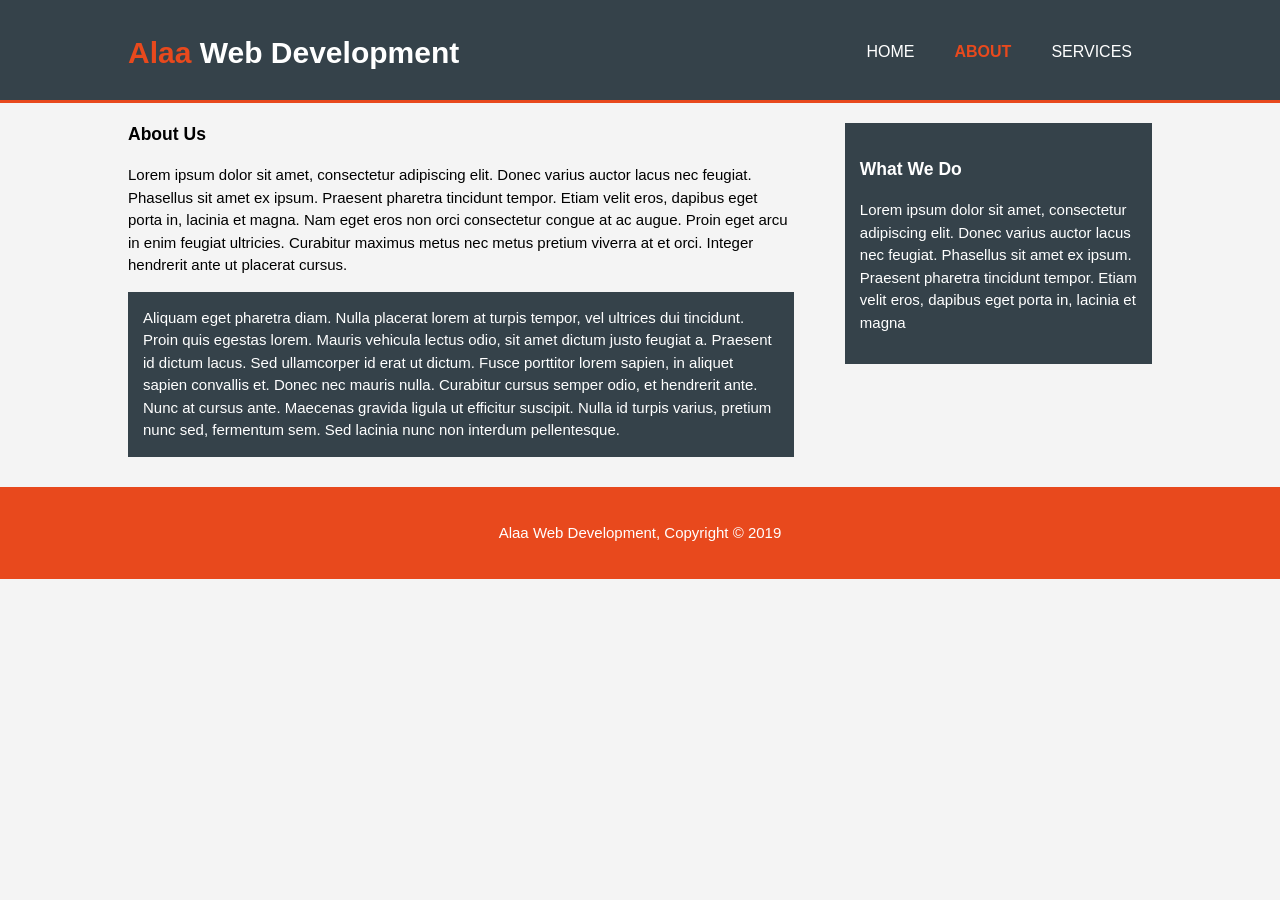
<file: about.html>
<!DOCTYPE html>
<html>
  <head>
    <meta charset="utf-8">
    <meta name="viewport" content="width=device-width">
    <meta name="description" content="Affordable and professional web development">
	  <meta name="keywords" content="web design, affordable web development, professional web development">
  	<meta name="author" content="Brad Traversy">
    <title>Alaa Web Development | About</title>
    <link rel="stylesheet" href="style.css">
  </head>
  <body>
    <header>
      <div class="container">
        <div id="branding">
          <h1><span class="highlight">Alaa</span> Web Development</h1>
        </div>
        <nav>
          <ul>
            <li><a href="Web.html">Home</a></li>
            <li class="current"><a href="about.html">About</a></li>
            <li><a href="services.html">Services</a></li>
          </ul>
        </nav>
      </div>
    </header>

    <section id="main">
      <div class="container">
        <article id="main-col">
          <h1 class="page-title">About Us</h1>
          <p>
            Lorem ipsum dolor sit amet, consectetur adipiscing elit. Donec varius auctor lacus nec feugiat. Phasellus sit amet ex ipsum. Praesent pharetra tincidunt tempor. Etiam velit eros, dapibus eget porta in, lacinia et magna. Nam eget eros non orci consectetur congue at ac augue. Proin eget arcu in enim feugiat ultricies. Curabitur maximus metus nec metus pretium viverra at et orci. Integer hendrerit ante ut placerat cursus.
          </p>
          <p class="dark">
Aliquam eget pharetra diam. Nulla placerat lorem at turpis tempor, vel ultrices dui tincidunt. Proin quis egestas lorem. Mauris vehicula lectus odio, sit amet dictum justo feugiat a. Praesent id dictum lacus. Sed ullamcorper id erat ut dictum. Fusce porttitor lorem sapien, in aliquet sapien convallis et. Donec nec mauris nulla. Curabitur cursus semper odio, et hendrerit ante. Nunc at cursus ante. Maecenas gravida ligula ut efficitur suscipit. Nulla id turpis varius, pretium nunc sed, fermentum sem. Sed lacinia nunc non interdum pellentesque.
          </p>
        </article>

        <aside id="sidebar">
          <div class="dark">
            <h3>What We Do</h3>
            <p>Lorem ipsum dolor sit amet, consectetur adipiscing elit. Donec varius auctor lacus nec feugiat. Phasellus sit amet ex ipsum. Praesent pharetra tincidunt tempor. Etiam velit eros, dapibus eget porta in, lacinia et magna</p>
          </div>
        </aside>
      </div>
    </section>

    <footer>
      <p>Alaa Web Development, Copyright &copy; 2019</p>
    </footer>
  </body>
</html>
</file>
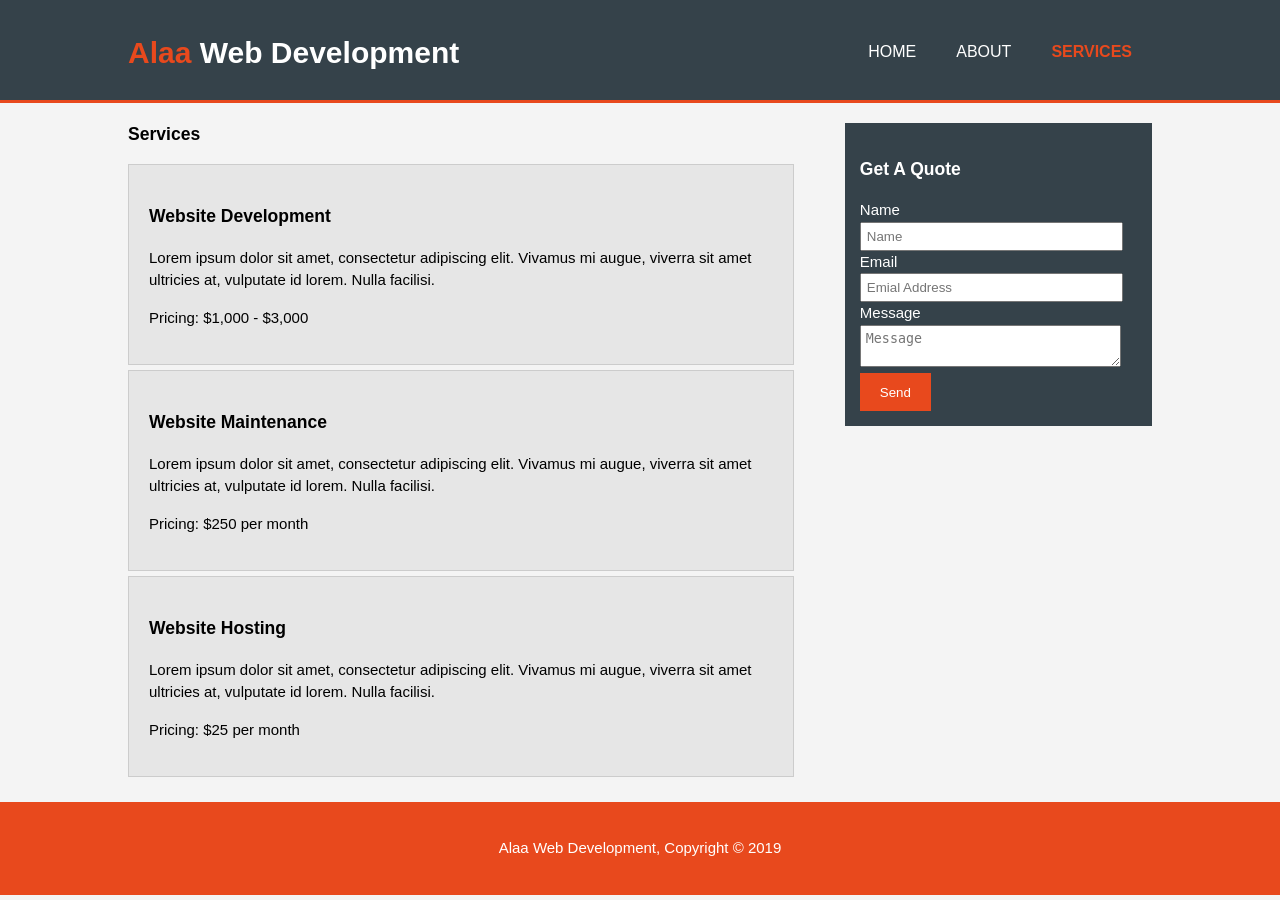
<file: services.html>
<!DOCTYPE html>
<html>
  <head>
    <meta charset="utf-8">
    <meta name="viewport" content="width=device-width">
    <meta name="description" content="Affordable and professional web Development">
	  <meta name="keywords" content="web development, affordable web development, professional web design">
  	<meta name="author" content="Brad Traversy">
    <title>Alaa Web Development | Services</title>
    <link rel="stylesheet" href="style.css">
  </head>
  <body>
    <header>
      <div class="container">
        <div id="branding">
          <h1><span class="highlight">Alaa</span> Web Development</h1>
        </div>
        <nav>
          <ul>
            <li><a href="Web.html">Home</a></li>
            <li><a href="about.html">About</a></li>
            <li class="current"><a href="services.html">Services</a></li>
          </ul>
        </nav>
      </div>
    </header>

    

    <section id="main">
      <div class="container">
        <article id="main-col">
          <h1 class="page-title">Services</h1>
          <ul id="services">
            <li>
              <h3>Website Development</h3>
              <p>Lorem ipsum dolor sit amet, consectetur adipiscing elit. Vivamus mi augue, viverra sit amet ultricies at, vulputate id lorem. Nulla facilisi.</p>
						  <p>Pricing: $1,000 - $3,000</p>
            </li>
            <li>
              <h3>Website Maintenance</h3>
              <p>Lorem ipsum dolor sit amet, consectetur adipiscing elit. Vivamus mi augue, viverra sit amet ultricies at, vulputate id lorem. Nulla facilisi.</p>
						  <p>Pricing: $250 per month</p>
            </li>
            <li>
              <h3>Website Hosting</h3>
              <p>Lorem ipsum dolor sit amet, consectetur adipiscing elit. Vivamus mi augue, viverra sit amet ultricies at, vulputate id lorem. Nulla facilisi.</p>
						  <p>Pricing: $25 per month</p>
            </li>
          </ul>
        </article>

        <aside id="sidebar">
          <div class="dark">
            <h3>Get A Quote</h3>
            <form class="quote">
  						<div>
  							<label>Name</label><br>
  							<input type="text" placeholder="Name">
  						</div>
  						<div>
  							<label>Email</label><br>
  							<input type="email" placeholder="Emial Address">
  						</div>
  						<div>
  							<label>Message</label><br>
  							<textarea placeholder="Message"></textarea>
  						</div>
  						<button class="button_1" type="submit">Send</button>
					</form>
          </div>
        </aside>
      </div>
    </section>

    <footer>
      <p>Alaa Web Development, Copyright &copy; 2019</p>
    </footer>
  </body>
</html>
</file>
<file: style.css>
body{
  font: 15px/1.5 Arial, Helvetica,sans-serif;
  padding:0;
  margin:0;
  background-color:#f4f4f4;
}

/* Global */
.container{
  width:80%;
  margin:auto;
  overflow:hidden;
}

ul{
  margin:0;
  padding:0;
}

.button_1{
  height:38px;
  background:#e8491d;
  border:0;
  padding-left: 20px;
  padding-right:20px;
  color:#ffffff;
}

.dark{
  padding:15px;
  background:#35424a;
  color:#ffffff;
  margin-top:10px;
  margin-bottom:10px;
}

/* Header **/
header{
  background:#35424a;
  color:#ffffff;
  padding-top:30px;
  min-height:70px;
  border-bottom:#e8491d 3px solid;
}

header a{
  color:#ffffff;
  text-decoration:none;
  text-transform: uppercase;
  font-size:16px;
}

header li{
  float:left;
  display:inline;
  padding: 0 20px 0 20px;
}

header #branding{
  float:left;
}

header #branding h1{
  margin:0;
}

header nav{
  float:right;
  margin-top:10px;
}

header .highlight, header .current a{
  color:#e8491d;
  font-weight:bold;
}

header a:hover{
  color:#cccccc;
  font-weight:bold;
}

/* Showcase */
#showcase{
  min-height:400px;
  background:url('showcase.jpg') no-repeat 0 -400px;
  text-align:center;
  color:#ffffff;
}

#showcase h1{
  margin-top:100px;
  font-size:55px;
  margin-bottom:10px;
}

#showcase p{
  font-size:20px;
}

/* Newsletter */
#newsletter{
  padding:15px;
  color:#ffffff;
  background:#35424a
}

#newsletter h1{
  float:left;
}

#newsletter form {
  float:right;
  margin-top:15px;
}

#newsletter input[type="email"]{
  padding:4px;
  height:25px;
  width:250px;
}

/* Boxes */
#boxes{
  margin-top:20px;
}

#boxes .box{
  float:left;
  text-align: center;
  width:30%;
  padding:10px;
}

#boxes .box img{
  width:90px;
}

/* Sidebar */
aside#sidebar{
  float:right;
  width:30%;
  margin-top:10px;
}

aside#sidebar .quote input, aside#sidebar .quote textarea{
  width:90%;
  padding:5px;
}

/* Main-col */
article#main-col{
  float:left;
  width:65%;
}

/* Services */
ul#services li{
  list-style: none;
  padding:20px;
  border: #cccccc solid 1px;
  margin-bottom:5px;
  background:#e6e6e6;
}

footer{
  padding:20px;
  margin-top:20px;
  color:#ffffff;
  background-color:#e8491d;
  text-align: center;
}

/* Media Queries */
@media(max-width: 768px){
  header #branding,
  header nav,
  header nav li,
  #newsletter h1,
  #newsletter form,
  #boxes .box,
  article#main-col,
  aside#sidebar{
    float:none;
    text-align:center;
    width:100%;
  }

  header{
    padding-bottom:20px;
  }

  #showcase h1{
    margin-top:40px;
  }

  #newsletter button, .quote button{
    display:block;
    width:100%;
  }

  #newsletter form input[type="email"], .quote input, .quote textarea{
    width:100%;
    margin-bottom:5px;
  }
}
</file>
